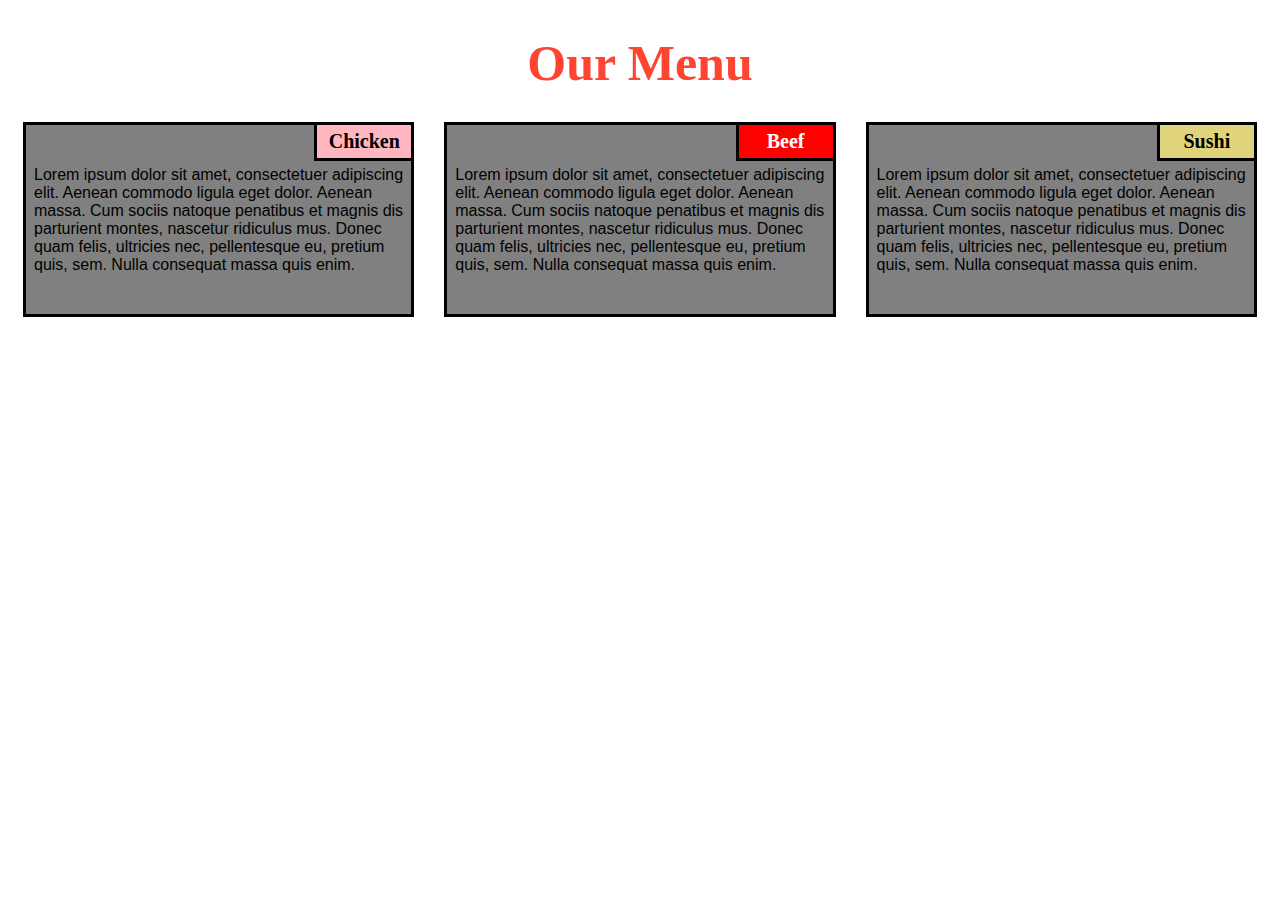
<file: Web Development coursera/index.html>
<!DOCTYPE html>
<html>

<head>
    <meta charset="utf-8">
    <title>module2-solution</title>
</head>
<link rel="stylesheet" type="text/css" href="css/styles.css">

<body>
    <h1>Our Menu</h1>
    <section class="column-lg-4 colmn-md-6 colmn-sm-12">
        <div>
            <p class="sub1">Chicken</p>
            <p class="content">
                Lorem ipsum dolor sit amet, consectetuer adipiscing elit. Aenean commodo ligula eget dolor. Aenean massa. Cum sociis natoque penatibus et magnis dis parturient montes, nascetur ridiculus mus. Donec quam felis, ultricies nec, pellentesque eu, pretium quis, sem. Nulla consequat massa quis enim.
            </p>
        </div>
    </section>
    <section class="column-lg-4 colmn-md-6 colmn-sm-12">
        <div>
            <p class="sub2">Beef</p>
            <p class="content">
                Lorem ipsum dolor sit amet, consectetuer adipiscing elit. Aenean commodo ligula eget dolor. Aenean massa. Cum sociis natoque penatibus et magnis dis parturient montes, nascetur ridiculus mus. Donec quam felis, ultricies nec, pellentesque eu, pretium quis, sem. Nulla consequat massa quis enim.
        </div>
    </section>
    <section class="column-lg-4 colmn-md-12 colmn-sm-12">
        <div>
            <p class="sub3">Sushi</p>
            <p class="content">
                Lorem ipsum dolor sit amet, consectetuer adipiscing elit. Aenean commodo ligula eget dolor. Aenean massa. Cum sociis natoque penatibus et magnis dis parturient montes, nascetur ridiculus mus. Donec quam felis, ultricies nec, pellentesque eu, pretium quis, sem. Nulla consequat massa quis enim.
            </p>
        </div>
</body>

</html>
</file>
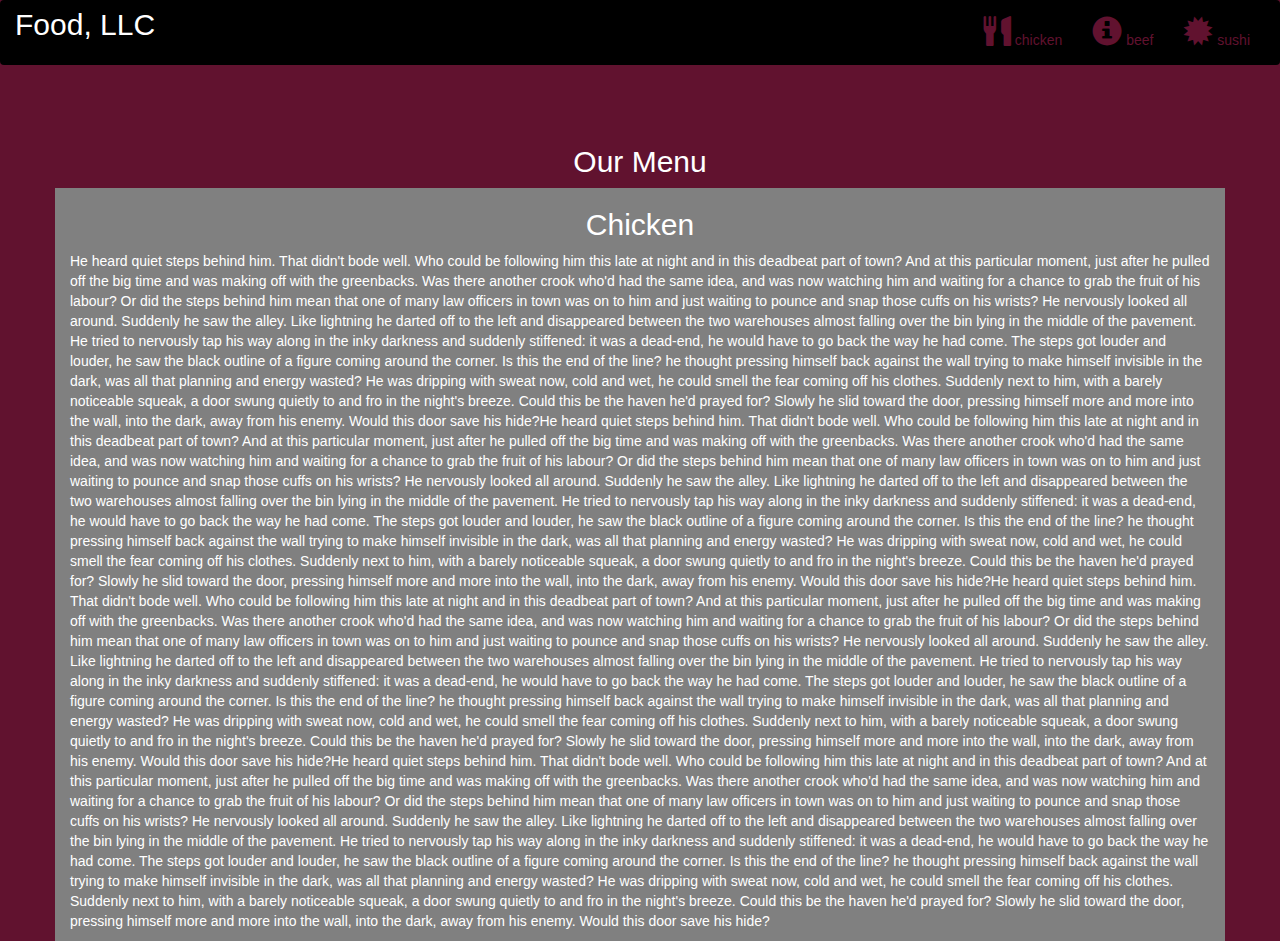
<file: Web Development coursera/week3/index.html>
<!DOCTYPE html>
<html lang="en">
<head>
  <title>Bootstrap Example</title>
  <meta charset="utf-8">
  <meta name="viewport" content="width=device-width, initial-scale=1">
  <link rel="stylesheet" href="https://maxcdn.bootstrapcdn.com/bootstrap/3.4.1/css/bootstrap.min.css">
  <link rel="stylesheet" type="text/css" href="style.css">
  <script src="https://ajax.googleapis.com/ajax/libs/jquery/3.5.1/jquery.min.js"></script>
  <script src="https://maxcdn.bootstrapcdn.com/bootstrap/3.4.1/js/bootstrap.min.js"></script>
</head>
<body>

<nav class="navbar navbar-inverse">
  <div class="container-fluid">
    <div class="navbar-header">
      <button type="button" class="navbar-toggle" data-toggle="collapse" data-target="#myNavbar">
        <span class="icon-bar"></span>
        <span class="icon-bar"></span>
        <span class="icon-bar"></span>                        
      </button>
      <a class="navbar-brand" href="#" >Food, LLC</a>
    </div>
    <div class="collapse navbar-collapse" id="myNavbar">
    
      <ul class="nav navbar-nav navbar-right" >
        <li style>
        <a href="#" > 
        <span class="glyphicon glyphicon-cutlery"></span> chicken</a>
        </li>
        <li>
        <a href="#" >
        <span class="glyphicon glyphicon-info-sign"></span> beef</a>
        </li>
        <li>
        <a href="#">
        <span class="glyphicon glyphicon-certificate"></span> sushi</a>
        </li>
      </ul>
    </div>
  </div>
</nav>
<br>
<br>  
<h1><p class="text-center">Our Menu</p></h1>


<div id="main-content" class="container">
  <div id="home-tiles" class="row">
      <div class="col-md-12 col-sm-12 col-xs-12">
            
            <p id="chickstory">
          <h2>Chicken</h2>
              He heard quiet steps behind him. That didn't bode well. Who could be following him this late at night and in this deadbeat part of town? And at this particular moment, just after he pulled off the big time and was making off with the greenbacks. Was there another crook who'd had the same idea, and was now watching him and waiting for a chance to grab the fruit of his labour? Or did the steps behind him mean that one of many law officers in town was on to him and just waiting to pounce and snap those cuffs on his wrists? He nervously looked all around. Suddenly he saw the alley. Like lightning he darted off to the left and disappeared between the two warehouses almost falling over the bin lying in the middle of the pavement. He tried to nervously tap his way along in the inky darkness and suddenly stiffened: it was a dead-end, he would have to go back the way he had come. The steps got louder and louder, he saw the black outline of a figure coming around the corner. Is this the end of the line? he thought pressing himself back against the wall trying to make himself invisible in the dark, was all that planning and energy wasted? He was dripping with sweat now, cold and wet, he could smell the fear coming off his clothes. Suddenly next to him, with a barely noticeable squeak, a door swung quietly to and fro in the night's breeze. Could this be the haven he'd prayed for? Slowly he slid toward the door, pressing himself more and more into the wall, into the dark, away from his enemy. Would this door save his hide?He heard quiet steps behind him. That didn't bode well. Who could be following him this late at night and in this deadbeat part of town? And at this particular moment, just after he pulled off the big time and was making off with the greenbacks. Was there another crook who'd had the same idea, and was now watching him and waiting for a chance to grab the fruit of his labour? Or did the steps behind him mean that one of many law officers in town was on to him and just waiting to pounce and snap those cuffs on his wrists? He nervously looked all around. Suddenly he saw the alley. Like lightning he darted off to the left and disappeared between the two warehouses almost falling over the bin lying in the middle of the pavement. He tried to nervously tap his way along in the inky darkness and suddenly stiffened: it was a dead-end, he would have to go back the way he had come. The steps got louder and louder, he saw the black outline of a figure coming around the corner. Is this the end of the line? he thought pressing himself back against the wall trying to make himself invisible in the dark, was all that planning and energy wasted? He was dripping with sweat now, cold and wet, he could smell the fear coming off his clothes. Suddenly next to him, with a barely noticeable squeak, a door swung quietly to and fro in the night's breeze. Could this be the haven he'd prayed for? Slowly he slid toward the door, pressing himself more and more into the wall, into the dark, away from his enemy. Would this door save his hide?He heard quiet steps behind him. That didn't bode well. Who could be following him this late at night and in this deadbeat part of town? And at this particular moment, just after he pulled off the big time and was making off with the greenbacks. Was there another crook who'd had the same idea, and was now watching him and waiting for a chance to grab the fruit of his labour? Or did the steps behind him mean that one of many law officers in town was on to him and just waiting to pounce and snap those cuffs on his wrists? He nervously looked all around. Suddenly he saw the alley. Like lightning he darted off to the left and disappeared between the two warehouses almost falling over the bin lying in the middle of the pavement. He tried to nervously tap his way along in the inky darkness and suddenly stiffened: it was a dead-end, he would have to go back the way he had come. The steps got louder and louder, he saw the black outline of a figure coming around the corner. Is this the end of the line? he thought pressing himself back against the wall trying to make himself invisible in the dark, was all that planning and energy wasted? He was dripping with sweat now, cold and wet, he could smell the fear coming off his clothes. Suddenly next to him, with a barely noticeable squeak, a door swung quietly to and fro in the night's breeze. Could this be the haven he'd prayed for? Slowly he slid toward the door, pressing himself more and more into the wall, into the dark, away from his enemy. Would this door save his hide?He heard quiet steps behind him. That didn't bode well. Who could be following him this late at night and in this deadbeat part of town? And at this particular moment, just after he pulled off the big time and was making off with the greenbacks. Was there another crook who'd had the same idea, and was now watching him and waiting for a chance to grab the fruit of his labour? Or did the steps behind him mean that one of many law officers in town was on to him and just waiting to pounce and snap those cuffs on his wrists? He nervously looked all around. Suddenly he saw the alley. Like lightning he darted off to the left and disappeared between the two warehouses almost falling over the bin lying in the middle of the pavement. He tried to nervously tap his way along in the inky darkness and suddenly stiffened: it was a dead-end, he would have to go back the way he had come. The steps got louder and louder, he saw the black outline of a figure coming around the corner. Is this the end of the line? he thought pressing himself back against the wall trying to make himself invisible in the dark, was all that planning and energy wasted? He was dripping with sweat now, cold and wet, he could smell the fear coming off his clothes. Suddenly next to him, with a barely noticeable squeak, a door swung quietly to and fro in the night's breeze. Could this be the haven he'd prayed for? Slowly he slid toward the door, pressing himself more and more into the wall, into the dark, away from his enemy. Would this door save his hide?
            </p>
      </div>
    </div>
</div>

</body>
</html>
</file>
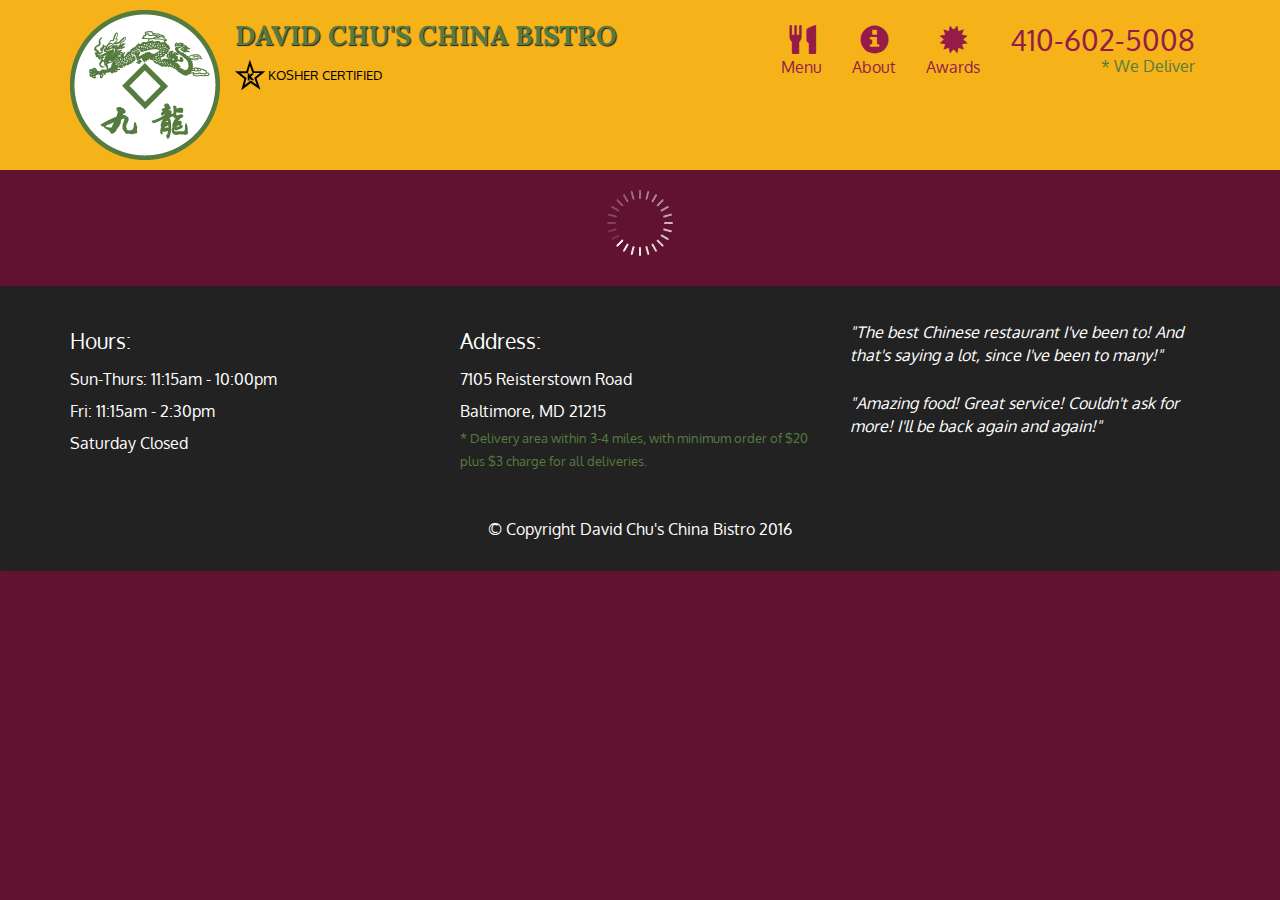
<file: Web Development coursera/week5/drive-download-20240618T145645Z-001/index.html>
<!doctype html>
<html lang="en">
  <head>
    <meta charset="utf-8">
    <meta http-equiv="X-UA-Compatible" content="IE=edge">
    <meta name="viewport" content="width=device-width, initial-scale=1">
    <title>David Chu's China Bistro</title>
    <link rel="stylesheet" href="css/bootstrap.min.css">
    <link rel="stylesheet" href="css/styles.css">
    <link href='https://fonts.googleapis.com/css?family=Oxygen:400,300,700' rel='stylesheet' type='text/css'>
    <link href='https://fonts.googleapis.com/css?family=Lora' rel='stylesheet' type='text/css'>
  </head>
<body>
  <header>
    <nav id="header-nav" class="navbar navbar-default">
      <div class="container">
        <div class="navbar-header">
          <a href="index.html" class="pull-left visible-md visible-lg">
            <div id="logo-img" alt="Logo image"></div>
          </a>

          <div class="navbar-brand">
            <a href="index.html"><h1>David Chu's China Bistro</h1></a>
            <p>
              <img src="images/star-k-logo.png" alt="Kosher certification">
              <span>Kosher Certified</span>
            </p>
          </div>

          <button id="navbarToggle" type="button" class="navbar-toggle collapsed" data-toggle="collapse" data-target="#collapsable-nav" aria-expanded="false">
            <span class="sr-only">Toggle navigation</span>
            <span class="icon-bar"></span>
            <span class="icon-bar"></span>
            <span class="icon-bar"></span>
          </button>
        </div>
        
        <div id="collapsable-nav" class="collapse navbar-collapse">
           <ul id="nav-list" class="nav navbar-nav navbar-right">
            <li id="navHomeButton" class="visible-xs active">
              <a href="index.html">
                <span class="glyphicon glyphicon-home"></span> Home</a>
            </li>
            <li id="navMenuButton">
              <a href="#" onclick="$dc.loadMenuCategories();">
                <span class="glyphicon glyphicon-cutlery"></span><br class="hidden-xs"> Menu</a>
            </li>
            <li>
              <a href="#">
                <span class="glyphicon glyphicon-info-sign"></span><br class="hidden-xs"> About</a>
            </li>
            <li>
              <a href="#">
                <span class="glyphicon glyphicon-certificate"></span><br class="hidden-xs"> Awards</a>
            </li>
            <li id="phone" class="hidden-xs">
              <a href="tel:410-602-5008">
                <span>410-602-5008</span></a><div>* We Deliver</div>
            </li>
          </ul><!-- #nav-list -->
        </div><!-- .collapse .navbar-collapse -->
      </div><!-- .container -->
    </nav><!-- #header-nav -->
  </header>

  <div id="call-btn" class="visible-xs">
    <a class="btn" href="tel:410-602-5008">
    <span class="glyphicon glyphicon-earphone"></span>
    410-602-5008
    </a>
  </div>
  <div id="xs-deliver" class="text-center visible-xs">* We Deliver</div>

  <div id="main-content" class="container"></div>

  <footer class="panel-footer">
    <div class="container">
      <div class="row">
        <section id="hours" class="col-sm-4">
          <span>Hours:</span><br>
          Sun-Thurs: 11:15am - 10:00pm<br>
          Fri: 11:15am - 2:30pm<br>
          Saturday Closed
          <hr class="visible-xs">
        </section>
        <section id="address" class="col-sm-4">
          <span>Address:</span><br>
          7105 Reisterstown Road<br>
          Baltimore, MD 21215
          <p>* Delivery area within 3-4 miles, with minimum order of $20 plus $3 charge for all deliveries.</p>
          <hr class="visible-xs">
        </section>
        <section id="testimonials" class="col-sm-4">
          <p>"The best Chinese restaurant I've been to! And that's saying a lot, since I've been to many!"</p>
          <p>"Amazing food! Great service! Couldn't ask for more! I'll be back again and again!"</p>
        </section>
      </div>
      <div class="text-center">&copy; Copyright David Chu's China Bistro 2016</div>
    </div>
  </footer>

  <!-- jQuery (Bootstrap JS plugins depend on it) -->
  <script src="js/jquery-2.1.4.min.js"></script>
  <script src="js/bootstrap.min.js"></script>
  <script src="js/ajax-utils.js"></script>
  <script src="js/script.js"></script>
</body>
</html>
</file>
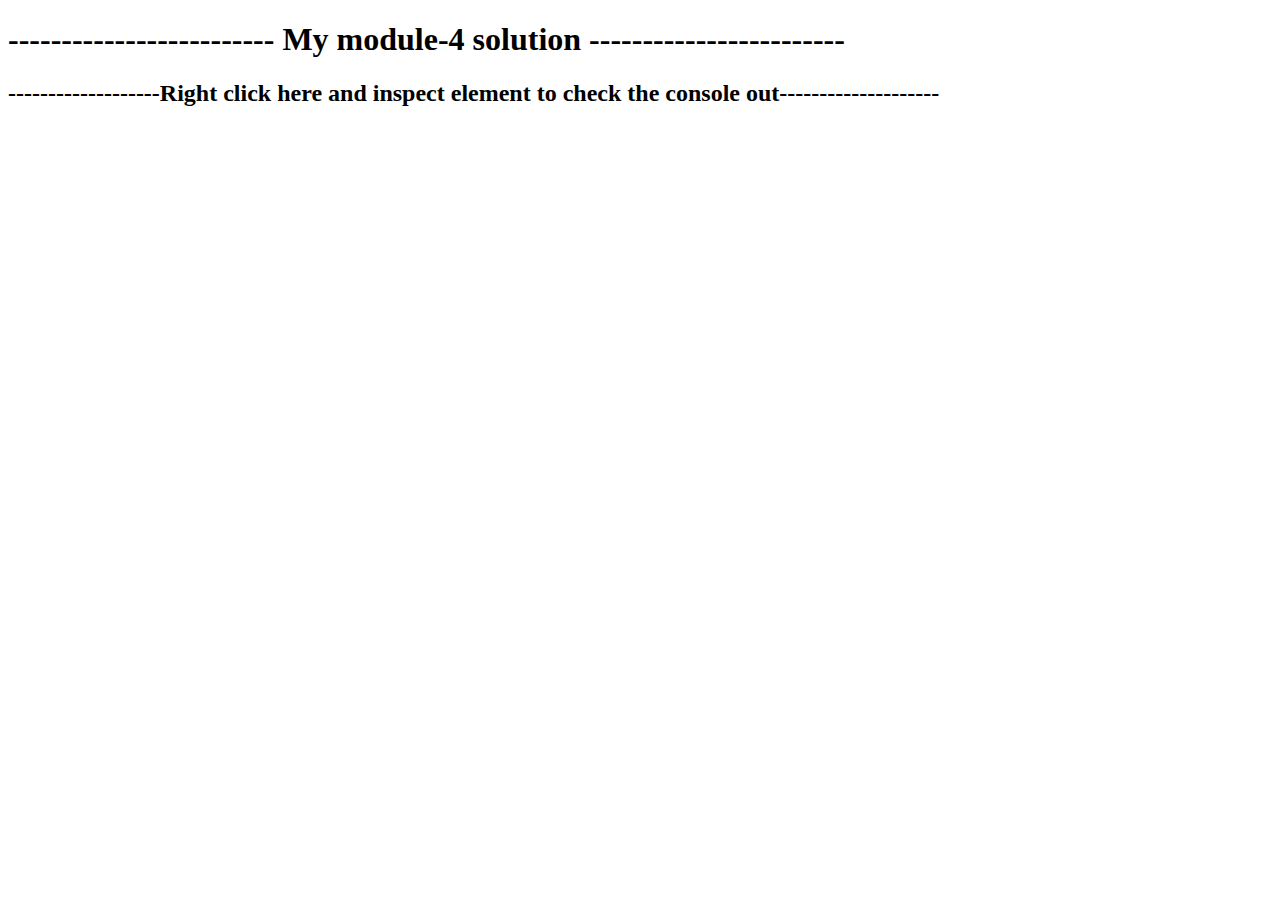
<file: assignment 4/index2.html>
<!DOCTYPE html>
<html lang="en">
<head>
    <meta charset="UTF-8">
    <meta name="viewport" content="width=device-width, initial-scale=1.0">
    <title>Document</title>
    <script src="css/script.js"></script>
    
</head>
<body>
    <h1>------------------------- My module-4 solution ------------------------</h1>
    <h2>-------------------Right click here and inspect element to check the console out--------------------</h2>
    
</body>
</html>
</file>
<file: Web Development coursera/css/styles.css>
/*basic style*/
    * {
        box-sizing: border-box;
    }

    body {
        background-color: white;
    }

    h1 {
       margin-bottom: 15px;
    text-align: center;
    color: #ff4532;
    font-size: 50px;
    }

    section {
        position: relative;
        padding: 15px;
        width: 90%;
    }

    p {
        position: relative;
        clear: right;
    }

    div {
        position: relative;
        background-color: gray;
        border: 3.5px solid black;
        width: 100%;
        margin-left: auto;
        margin-right: auto;
        margin-bottom: auto;
    }

    .sub1 {
        float: right;
        width: 100px;
        padding: 5px;
        margin: -3px -3px 0px;
        border: 3.5px solid black;
        text-align: center;
        font-size: 125%;
        font-weight: bold;
        background-color: #FFB6C1;

    }

    .sub2 {
        float: right;
        color: white;
        width: 100px;
        padding: 5px;
        margin: -3px -3px 0px;
        border: 3.5px solid black;
        text-align: center;
        font-size: 125%;
        font-weight: bold;
        background-color: #FF0000;

    }

    .sub3 {
        color: black;
        float: right;
        width: 100px;
        padding: 5px;
         margin: -3px -3px 0px;
        border: 3.5px solid black;
        text-align: center;
        font-size: 125%;
        font-weight: bold;
        background-color: rgb(223, 212, 121);

    }

    .content {
        padding: 5px;
        border: none;
        background-color: gray;
        font-family: Helvetica;
        color: black;
        margin: 3px ;
        height: 150px;
        overflow: auto;
    }

    .row {
        width: 90%;
    }

    /*desktop version*/
    @media (min-width: 992px) {
        .column-lg-4 {
            float: left;
            width: 33.33%;
        }
    }

    /*tablet version*/
    @media (min-width: 768px) and (max-width: 991px) {
        .colmn-md-6 {
            float: left;
            width: 50%;
            margin-left: auto;
            margin-right: auto;
        }

        .colmn-md-12 {
            float: left;
            width: 100%;
            margin-left: auto;
            margin-right: auto;
        }
    }

    /*mobile version*/
    @media (max-width: 767px) {
        .colmn-sm-12 {
            float: left;
            width: 100%;
        }
    }
</file>
<file: Web Development coursera/week3/style.css>
*{
	margin: 0;
	padding: 0;
	
}
.navbar{

border: none;
background-color: black;
color: #61122F;
}
body{
	background-color: #61122F;
	color: white;
}
.glyphicon{
	font-size: 30px;
	color:#61122F; 
}

.center{
	width: 90%;
	background-color: grey;

}
.container
{
	background-color: grey;
}
.text-center{
	font-size: 30px;
}

h2{
	text-align: center;
}
#myNavbar ul li a {
	color: #61122F;
}
.navbar-brand{
font-size: 30px;	
}
</file>
<file: Web Development coursera/week5/drive-download-20240618T145645Z-001/css/styles.css>
body {
  font-size: 16px;
  color: #fff;
  background-color: #61122f;
  font-family: 'Oxygen', sans-serif;
}

/** HEADER **/
#header-nav {
  background-color: #f6b319;
  border-radius: 0;
  border: 0;
}

#logo-img {
  background: url('../images/restaurant-logo_large.png') no-repeat;
  width: 150px;
  height: 150px;
  margin: 10px 15px 10px 0;
}

.navbar-brand {
  padding-top: 25px;
}
.navbar-brand h1 { /* Restaurant name */
  font-family: 'Lora', serif;
  color: #557c3e;
  font-size: 1.5em;
  text-transform: uppercase;
  font-weight: bold;
  text-shadow: 1px 1px 1px #222;
  margin-top: 0;
  margin-bottom: 0;
  line-height: .75;
}
.navbar-brand a:hover, .navbar-brand a:focus {
  text-decoration: none;
}
.navbar-brand p { /* Kosher cert */
  color: #000;
  text-transform: uppercase;
  font-size: .7em;
  margin-top: 15px;
}
.navbar-brand p span { /* Star-K */
  vertical-align: middle;
}

#nav-list {
  margin-top: 10px;
}
#nav-list a {
  color: #951C49;
  text-align: center;
}
#nav-list a:hover {
  background: #E7E7E7;
}
#nav-list a span {
  font-size: 1.8em;
}

#phone {
  margin-top: 5px;
}
#phone a { /* Phone number */
  text-align: right;
  padding-bottom: 0;
}
#phone div { /* We Deliver */
  color: #557c3e;
  text-align: right;
  padding-right: 15px;
}

.navbar-header button.navbar-toggle, .navbar-header .icon-bar {
  border: 1px solid #61122f;
}
.navbar-header button.navbar-toggle {
  clear: both;
  margin-top: -30px;
}
/* END HEADER */

/* FOOTER */
.panel-footer {
  margin-top: 30px;
  padding-top: 35px;
  padding-bottom: 30px;
  background-color: #222;
  border-top: 0;
}
.panel-footer div.row {
  margin-bottom: 35px;
}
#hours, #address {
  line-height: 2;
}
#hours > span, #address > span {
  font-size: 1.3em;
}
#address p {
  color: #557c3e;
  font-size: .8em;
  line-height: 1.8;
}
#testimonials {
  font-style: italic;
}
#testimonials p:nth-child(2) {
  margin-top: 25px;
}
/* END FOOTER */



/* HOME PAGE */
.container .jumbotron {
  box-shadow: 0 0 50px #3F0C1F;
  border: 2px solid #3F0C1F;
}

#menu-tile, #specials-tile, #map-tile {
  height: 250px;
  width: 100%;
  margin-bottom: 15px;
  position: relative;
  border: 2px solid #3F0C1F;
  overflow: hidden;
}
#menu-tile:hover, #specials-tile:hover, #map-tile:hover {
  box-shadow: 0 1px 5px 1px #cccccc;
}
#menu-tile {
  background: url('../images/menu-tile.jpg') no-repeat;
  background-position: center;
}
#specials-tile {
  background: url('../images/specials-tile.jpg') no-repeat;
  background-position: center;
}
#menu-tile span, #specials-tile span, #map-tile span {
  position: absolute;
  bottom: 0;
  right: 0;
  width: 100%;
  text-align: center;
  font-size: 1.6em;
  text-transform: uppercase;
  background-color: #000;
  color: #fff;
  opacity: .8;
}
/* END HOME PAGE */

/* MENU CATEGORIES PAGE */
.category-tile { 
  position: relative;
  border: 2px solid #3F0C1F;
  overflow: hidden;
  width: 200px;
  height: 200px;
  margin: 0 auto 15px;
}
.category-tile span {
  position: absolute;
  bottom: 0;
  right: 0;
  width: 100%;
  text-align: center;
  font-size: 1.2em;
  text-transform: uppercase;
  background-color: #000;
  color: #fff;
  opacity: .8;
}
.category-tile:hover {
  box-shadow: 0 1px 5px 1px #cccccc;
}

#menu-categories-title + div {
  margin-bottom: 50px;
}
/* END MENU CATEGORIES PAGE */

/* SINGLE CATEGORY PAGE */
.menu-item-tile {
  margin-bottom: 25px;
}
.menu-item-tile hr {
  width: 80%;
}
.menu-item-tile .menu-item-price {
  font-size: 1.1em;
  text-align: right;
  margin-top: -15px;
  margin-right: -15px;
}
.menu-item-tile .menu-item-price span {
  font-size: .6em;
}
.menu-item-photo {
  position: relative;
  border: 2px solid #3F0C1F; 
  overflow: hidden;
  padding: 0;
  margin-right: -15px;
  margin-left: auto;
  margin-bottom: 20px;
  max-width: 250px;
}
.menu-item-photo div {
  position: absolute;
  bottom: 0;
  right: 0;
  width: 80px;
  background-color: #557c3e;
  text-align: center;
}
.menu-item-description {
  padding-right: 30px;
}
h3.menu-item-title {
  margin: 0 0 10px;
}
.menu-item-details {
  font-size: .9em;
  font-style: italic;
}
/* END SINGLE CATEGORY PAGE */


/********** Large devices only **********/
@media (min-width: 1200px) {
  .container .jumbotron {
    background: url('../images/jumbotron_1200.jpg') no-repeat;
    height: 675px;
  }
}

/********** Medium devices only **********/
@media (min-width: 992px) and (max-width: 1199px) {
  /* Header */
  #logo-img {
    background: url('../images/restaurant-logo_medium.png') no-repeat;
    width: 100px;
    height: 100px;
    margin: 5px 5px 5px 0;
  }
  /* End Header */

  /* Home Page */
  .container .jumbotron {
    background: url('../images/jumbotron_992.jpg') no-repeat;
    height: 558px;
  }
  /* End Home Page */
}

/********** Small devices only **********/
@media (min-width: 768px) and (max-width: 991px) {
  /* Home Page */
  .container .jumbotron {
    background: url('../images/jumbotron_768.jpg') no-repeat;
    height: 432px;
  }
  /* End Home Page */
}

/********** Extra small devices only **********/
@media (max-width: 767px) {
  /* Header */
  .navbar-brand {
    padding-top: 10px;
    height: 80px;
  }
  .navbar-brand h1 { /* Restaurant name */
    padding-top: 10px;
    font-size: 5vw; /* 1vw = 1% of viewport width */
  }
  .navbar-brand p { /* Kosher cert */
    font-size: .6em;
    margin-top: 12px;
  }
  .navbar-brand p img { /* Star-K */
    height: 20px;
  }

  #collapsable-nav a { /* Collapsed nav menu text */
    font-size: 1.2em;
  }
  #collapsable-nav a span { /* Collapsed nav menu glyph */
    font-size: 1em;
    margin-right: 5px;
  }

  #call-btn > a {
    font-size: 1.5em;
    display: block;
    margin: 0 20px;
    padding: 10px;
    border: 2px solid #fff;
    background-color: #f6b319;
    color: #951c49;
  }
  #xs-deliver {
    margin-top: 5px;
    font-size: .7em;
    letter-spacing: .1em;
    text-transform: uppercase;
  }
  /* End Header */

  /* Footer */
  .panel-footer section {
    margin-bottom: 30px;
    text-align: center;
  }
  .panel-footer section:nth-child(3) {
    margin-bottom: 0; /* margin already exists on the whole row */
  }
  .panel-footer section hr {
    width: 50%;
  }
  /* End Footer */

  /* Home Page */
  .container .jumbotron {
    margin-top: 30px;
    padding: 0;
  }
  #menu-tile, #specials-tile {
    width: 360px;
    margin: 0 auto 15px;
  }

  .menu-item-photo {
    margin-right: auto;
  }
  .menu-item-tile .menu-item-price {
    text-align: center;
  }
  .menu-item-description {
    text-align: center;;
  }
}


/********** Super extra small devices Only :-) (e.g., iPhone 4) **********/
@media (max-width: 479px) {
  /* Header */
  .navbar-brand h1 { /* Restaurant name */
    padding-top: 5px;
    font-size: 6vw;
  }
  /* End Header */
  
  /* Home page */
  #menu-tile, #specials-tile {
    width: 280px;
    margin: 0 auto 15px;
  }

  .col-xxs-12 {
    position: relative;
    min-height: 1px;
    padding-right: 15px;
    padding-left: 15px;
    float: left;
    width: 100%;
  }
}
</file>
